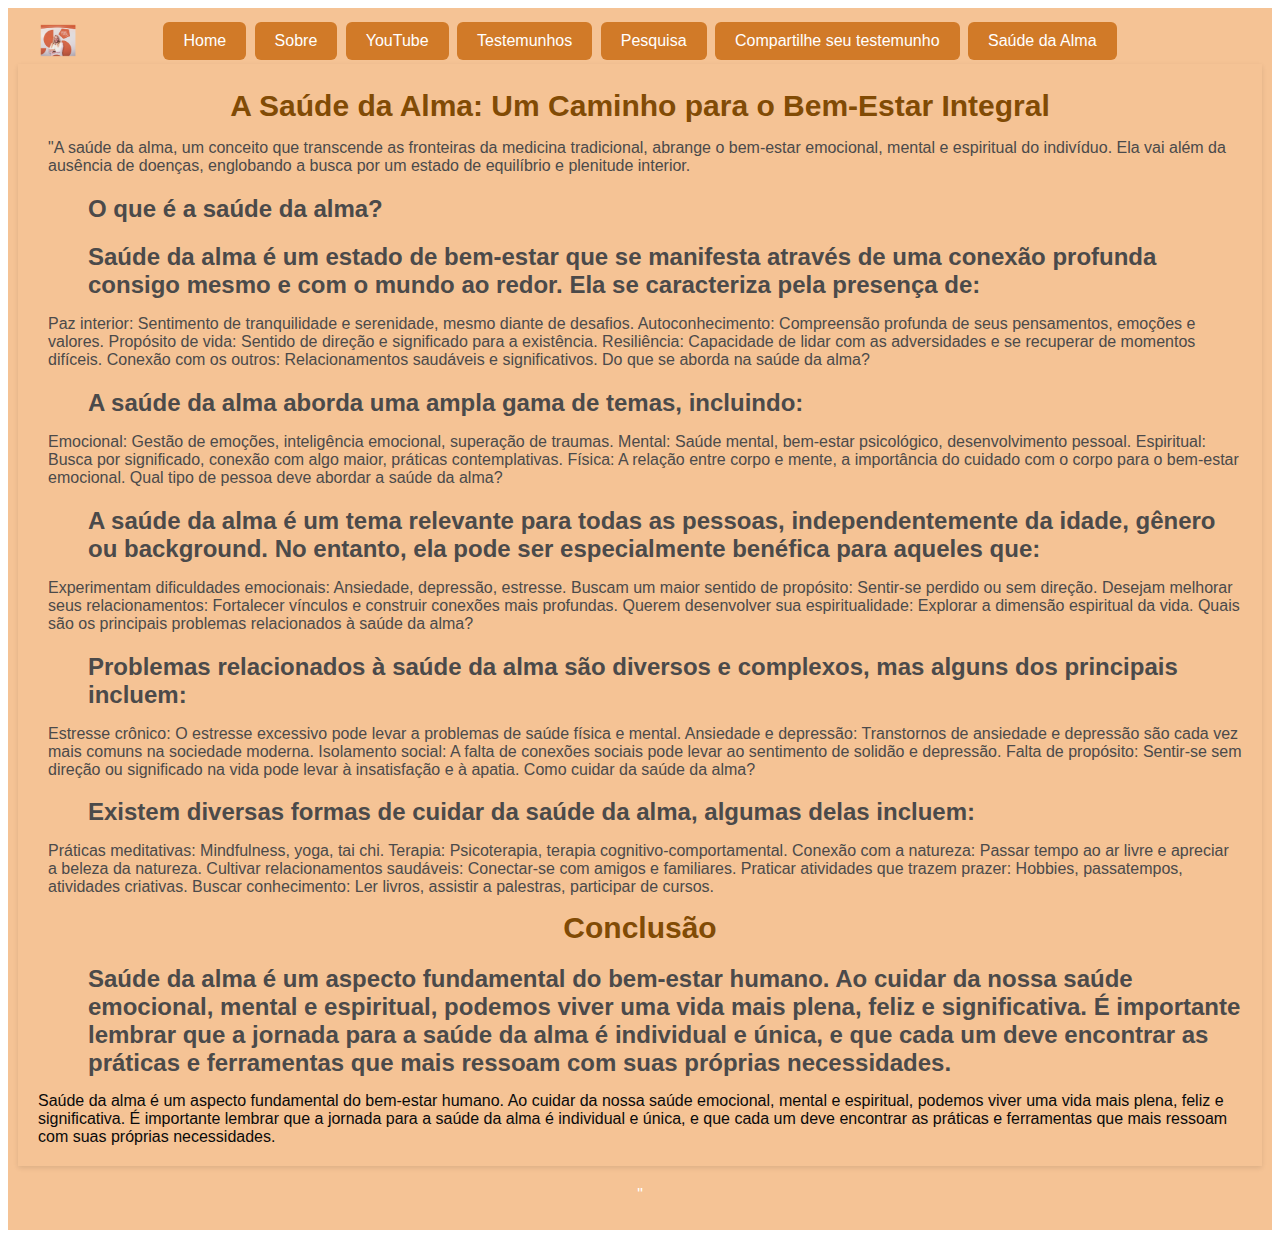
<file: bisparosana-main/saude da alma.html>
<!DOCTYPE html>
<html lang="pt-br">
<head>
    <meta charset="UTF-8">
    <title>Bispa Rosana Abbud</title>
    <link rel="stylesheet" href="style.css"> 
    <link rel="stylesheet" href="https://cdnjs.cloudflare.com/ajax/libs/font-awesome/6.4.2/css/all.min.css">
    
</head>
<header>
    <section class="cabeçalho">
        <nav> 
            <a href="index.html"><button>Home</button></a>
            <a href="Sobre.html"><button>Sobre</button></a>
            <a href="youtube.html"><button>YouTube</button></a>
            <a href="Testemunhos.html"><button>Testemunhos</button></a>
            <a href="https://forms.gle/9GRzURSyETZxjqDi6"><button>Pesquisa</button></a>
            <a href="https://docs.google.com/forms/d/e/1FAIpQLSf-OMthlEJAF8xyPZLeSKbcKfIl6_ytsDiVOc3iPxvoQPHa8A/viewform?embedded=true" target="_blank"><button>Compartilhe seu testemunho</button></a></a>
            <img src="bispa foto cortada.png" alt="Miniatura" class="miniatura"> 
            <a href="saude da alma.html"> 
                <button>Saúde da Alma</button> 
            </a>    
        </nav>
    </section>

 
    <main>
        <section class="Saúde da Alma" id="Saúde da Alma">
            <h1>A Saúde da Alma: Um Caminho para o Bem-Estar Integral</h1> 
            
         <p>"A saúde da alma, um conceito que transcende as fronteiras da medicina tradicional, abrange o bem-estar emocional, mental e espiritual do indivíduo. 
            Ela vai além da ausência de doenças, englobando a busca por um estado de equilíbrio e plenitude interior.
    </p>
     
        <h2>O que é a saúde da alma?</h2>
        
</div>
     <h2>
        Saúde da alma é um estado de bem-estar que se manifesta através de uma conexão profunda consigo mesmo e com o mundo ao redor. Ela se caracteriza pela presença de:
    </h2> 
    
 <p>Paz interior: Sentimento de tranquilidade e serenidade, mesmo diante de desafios.
    Autoconhecimento: Compreensão profunda de seus pensamentos, emoções e valores.
    Propósito de vida: Sentido de direção e significado para a existência.
    Resiliência: Capacidade de lidar com as adversidades e se recuperar de momentos difíceis.
    Conexão com os outros: Relacionamentos saudáveis e significativos.
    Do que se aborda na saúde da alma?

 </p> 
         
   

       <div>
                
        <h2>A saúde da alma aborda uma ampla gama de temas, incluindo:</h2>

        
        <p>Emocional: Gestão de emoções, inteligência emocional, superação de traumas.
            Mental: Saúde mental, bem-estar psicológico, desenvolvimento pessoal.
            Espiritual: Busca por significado, conexão com algo maior, práticas contemplativas.
            Física: A relação entre corpo e mente, a importância do cuidado com o corpo para o bem-estar emocional.
            Qual tipo de pessoa deve abordar a saúde da alma?

        </p>
        <h2>A saúde da alma é um tema relevante para todas as pessoas, independentemente da idade, gênero ou background. No entanto, ela pode ser especialmente benéfica para aqueles que:</h2>
        
        <p>Experimentam dificuldades emocionais: Ansiedade, depressão, estresse.
            Buscam um maior sentido de propósito: Sentir-se perdido ou sem direção.
            Desejam melhorar seus relacionamentos: Fortalecer vínculos e construir conexões mais profundas.
            Querem desenvolver sua espiritualidade: Explorar a dimensão espiritual da vida.
            Quais são os principais problemas relacionados à saúde da alma?</p>
        
        <h2>
            Problemas relacionados à saúde da alma são diversos e complexos, mas alguns dos principais incluem:
        </h2> 
        
        <p>
            Estresse crônico: O estresse excessivo pode levar a problemas de saúde física e mental.
            Ansiedade e depressão: Transtornos de ansiedade e depressão são cada vez mais comuns na sociedade moderna.
            Isolamento social: A falta de conexões sociais pode levar ao sentimento de solidão e depressão.
            Falta de propósito: Sentir-se sem direção ou significado na vida pode levar à insatisfação e à apatia.
            Como cuidar da saúde da alma?
        </p>
        
        <h2>
            Existem diversas formas de cuidar da saúde da alma, algumas delas incluem:
        </h2>
        
        <p> 
            Práticas meditativas: Mindfulness, yoga, tai chi.
            Terapia: Psicoterapia, terapia cognitivo-comportamental.
            Conexão com a natureza: Passar tempo ao ar livre e apreciar a beleza da natureza.
            Cultivar relacionamentos saudáveis: Conectar-se com amigos e familiares.
            Praticar atividades que trazem prazer: Hobbies, passatempos, atividades criativas.
            Buscar conhecimento: Ler livros, assistir a palestras, participar de cursos.
        </p>


        <h1>Conclusão</h1>
        
        <h2>
            Saúde da alma é um aspecto fundamental do bem-estar humano. Ao cuidar da nossa saúde emocional, mental e espiritual, podemos viver uma vida mais plena, feliz e significativa. É importante lembrar que a jornada para a saúde da alma é individual e única, e que cada um deve encontrar as práticas e ferramentas que mais ressoam com suas próprias necessidades.
        </h2> Saúde da alma é um aspecto fundamental do bem-estar humano. Ao cuidar da nossa saúde emocional, mental e espiritual, podemos viver uma vida mais plena, feliz e significativa. É importante lembrar que a jornada para a saúde da alma é individual e única, e que cada um deve encontrar as práticas e ferramentas que mais ressoam com suas próprias necessidades.
        </main>"</p> 
    </section>
</file>
<file: bisparosana-main/style.css>
/* Estilos gerais */
/* Importando as fontes do Google Fonts */
@import url('https://fonts.googleapis.com/css2?family=Roboto:wght@400;700&display=swap');
@import url('https://fonts.googleapis.com/css2?family=Montserrat:wght@400;700&display=swap');

/* Importando a fonte personalizada (caso você tenha uma) */
@font-face {
  font-family: 'MinhaFonte';
  src: url('minha-fonte.woff2') format('woff2'),
       url('minha-fonte.woff') format('woff');
}

/* Aplicando as fontes */
/* Aplicando as fontes */
/* Estilos para o container de vídeos do YouTube */
#videos {
    display: flex;
    flex-wrap: wrap;
    gap: 20px;
    justify-content: center;
    padding: 20px;
    background-color: #f5c395;
}

/* Estilos para os títulos dos vídeos */
#videos h3 {
    font-size: 18px;
    text-align: center;
    margin: 10px 0 5px 0;
    color: #333;
}

/* Estilos para os iframes dos vídeos */
#videos iframe {
    border: none;
    box-shadow: 0 4px 8px rgba(0, 0, 0, 0.1);
    transition: transform 0.3s ease;
}

/* Efeito de hover nos vídeos */
#videos iframe:hover {
    transform: scale(1.05);
}

/* Responsividade para vídeos */
@media (max-width: 768px) {
    #videos {
        flex-direction: column;
        align-items: center;
    }

    #videos iframe {
        width: 100%;
        max-width: 320px;
    }
}
/* Cabeçalho */
header {
    text-align: center;
    padding: 10px; /* Aumente o padding para melhor espaçamento */
    background-color: #f5c395; /* Marrom mais escuro para melhor contraste */
    color: #fff; 
    font-family: Arial, Helvetica, sans-serif;
}
header {
    position: relative; /* Permite posicionar elementos absolutamente dentro do cabeçalho */
}


.miniatura {
    width: 90px;
    height: auto;
}

.miniatura {
    position: absolute;
    top: 10px; /* Ajuste o valor conforme necessário */
    left: 10px; 
    width: 80px; /* Ajuste o tamanho conforme necessário */
    height: auto;
}
header nav button {
    background-color: #d17a28; /* Cor de fundo verde */
    border: none;
    color: white;
    padding: 10px 20px;
    text-align: center;
    text-decoration: none;
    display: inline-block;
    font-size: 16px; 
    margin: 4px 2px;
    cursor: pointer;
    border-radius: 6px; 
    text-decoration-color: #f5c395;
   /* Cantos    
 arredondados */
}
/* ... outros estilos ... */

/* Seção de Chamada */
.chamada {
    text-align: center; 
    padding: 210px; /* Reduz o padding superior para 80px */
    background-color: #f5c395; 
    color: #1b1b1a;
    margin-bottom: 10px; 
    background-image: url(/CAPA\ 3\ \(2\).jpg);
    background-size: cover; 
    background-position: center; 
    background-repeat: no-repeat; 
    opacity: 0.8;
}


.chamada h2 {
    margin-top: -20px; /* Ajuste o valor conforme necessário */
    margin-bottom: 10px;
    color: #bb620e; 
    font-size: 70px;
    text-shadow: 2px 2px 4px rgba(0, 0, 0, 0.5);
}


.chamada p {
    font-style: italic; 
text-align: center;  
    font-size: 20px;
    color: #bb620e; 
    text-shadow: 2px 2px 4px rgba(0, 0, 0, 0.5); /* Adiciona uma sombra preta suave */
}
.chamada h3 {
    margin-bottom: 10px;
    color: #fdfbfb; 
    font-size: 50px;
}
/* Seção Sobre a Bispa */
.sobre {
    padding: 40px; /* Reduza o padding para melhor visualização em telas menores */
    margin-bottom: 20px;
    background-color: #f5c395;
    background-image: url(/bispa\ foto\ cortada.png);
    color: #333;
    background-repeat: no-repeat;
    background-size: contain; /* Ajusta a imagem para caber no container */
    background-position: center left; /* Posiciona a imagem no canto superior direito */
    display: flex; /* Usa flexbox para posicionar o texto */
    flex-direction: column; /* Organiza os elementos em coluna */
    justify-content: flex-end; /* Alinha o texto ao final do container */
}

.sobre p, .sobre h2 {
    font-style: normal;
    text-align: left; /* Alinha o texto à esquerda */
    margin-left: 500px; /* Remove a margem esquerda */
    width: 50%; /* Limita a largura do texto para melhor legibilidade */
}
.familia {
    padding: 40px; /* Reduza o padding para melhor visualização em telas menores */
    margin-bottom: 20px;
    background-color: #f5c395;
    color: #333;
    background-image: url(/bispa.jpeg);
    background-repeat: no-repeat;
    background-size: contain; /* Ajusta a imagem para caber no container */
    background-position: left ;/* Posiciona a imagem no canto superior direito */
    display: flex; /* Usa flexbox   para posicionar o texto */
    flex-direction: column; /* Organiza os elementos em coluna */
    justify-content: flex-end; /* Alinha o texto ao final do container */

   
}
.familia image {
    margin-left: 100px;
    
}
.familia p {
    font-style: normal;
    text-align: left; /* Alinha o texto à esquerda */
    margin-left: 500px; /* Remove a margem esquerda */
    width: 50%; /* Limita a largura do texto para melhor legibilidade */
}
.familia h3 {
    font-style: normal;
    text-align: left; /* Alinha o texto à esquerda */
    margin-left: 500px; /* Remove a margem esquerda */
    width: 50%; /* Limita a largura do texto para melhor legibilidade */
}
header h1 {
    margin-bottom: 10px;
}

header img {
    max-width: 200px;
    border-radius: 50%; /* Imagem circular */
    margin-bottom: 20px;
}

/* Seções */
main section {
    padding: 20px;
    margin-bottom: 20px;
    background-color: #f5c395;
    box-shadow: 0 2px 5px rgba(0, 0, 0, 0.1);
    text-align: left;
    color: #0a0a0a;
}

section h1 {
    margin-top: 1px;
    color: #814b05;
  
    margin-top: 5px;
    font-size: 30px;
    text-align: center;
}
section h2{
    margin-bottom: 15px;
    color: #4b4a4a;
    margin-left: 50px;
}
section h3,h4,h5 {
    margin-bottom: 15px;
    color: #4b4a4a; /* Cor de destaque para títulos */
    margin-left: 30px;
    text-align: left;
}
section p{
    margin-bottom: 15px;
    color: #4b4a4a; /* Cor de destaque para títulos */
    margin-left: 10px;
    text-align: left;
}
section img {
    max-width: 100%;
    height: auto;
    margin-bottom: 10px;
}
/* canal do youtube*/

.youtube{
    text-align: center;
    background-color: #f5c395;
    color: #333;
}
.youtube p{
    text-align: center;
}

.spotify {
    text-align: center;
    background-color: #f5c395;
    color: #333;
    margin-top: 0px;
    
}
/* Testemunhos */

.titulo-testemunhos {
    text-align: center; /* Centraliza o título */
    font-size: 1.5em; /* Aumenta o tamanho da fonte */
    font-weight: bold; /* Deixa o texto em negrito */
    margin-bottom: 5px; /* Adiciona espaço abaixo do título */
    color: #333; /* Define a cor do texto (opcional) */
    background-color: #f5c395;
    margin-top: 0%;
}
.testemunhos {
    text-align: center;
    display:flex;
    flex-wrap:wrap; 
    justify-content:center; 
    color: #111111;
    background-color: #f5c395;
    color: #333;
   
}

.testemunhos .testemunho {
    
    margin-top: 20px;
    display: flex; 
    flex-direction: column; 
    align-items: center; 
    border: 2px solid #ddd;
    padding: 10px;
    margin-bottom: 10px;
    border-radius: 5px;
    width: 20%; 
    box-sizing: border-box; 
    background-color: #f5c395;
}

.testemunhos .testemunho img {
    max-width: 50%;
    height:min-content;
    margin-bottom: 5px;
    border-radius: 5%;
    object-fit: cover; /* Garante que a imagem cubra todo o espaço, mesmo que seja cortada */
    aspect-ratio: 1 / 1; /* Define a proporção da imagem como 1:1 (quadrado) */
}

.testemunhos .testemunho h2 {
    font-style: italic; 
    text-align: center; 
    
    
}

/* Formulário de Testemunho */
.enviar-testemunho{
    color: #333;
}
.enviar-testemunho textarea {
    width: 100%;
    padding: 10px;
    margin-bottom: 10px;
    border: 1px solid #ddd;
    border-radius: 5px;
    color: #333;
  
    
}

.enviar-testemunho button {
    background-color: #d17a28;
    color: #f1efef;
    padding: 10px 20px;
    border: none;
    border-radius: 5px;
    cursor: pointer;
 
}

/* Rodapé */
footer {
    text-align: center;
    padding: 20px;
    background-color: #351f02; /* Fundo escuro */
    color: #fff;
}

footer nav a {
    color: #fdfafa;
    text-decoration: none;
    margin: 0 10px;
}
footer a {
/* Estilos para os links dos ícones */
margin: 0 10px;
font-size: 1.5em; /* Ajuste o tamanho conforme necessário */
color: #fff; /* Cor dos ícones */
/* Responsividade */
text-align: right;
} 
header {
    flex: 1; 
}
/* Media queries para responsividade */
@media (max-width: 768px) { /* Telas menores, como tablets */
  .cabeçalho button, 
  .icones-redes-sociais a i {
    font-size: 14px; 
  }

  .icones-redes-sociais a {
    margin: 0 3px; 
  }
}

@media (max-width: 480px) { /* Telas muito pequenas, como celulares */
  .cabeçalho button,
  .icones-redes-sociais a i {
    font-size: 12px; 
  }

  .icones-redes-sociais {
    flex-direction: column; 
    align-items: flex-end; 
  }

  .icones-redes-sociais a {
    margin: 3px 0; 
  }

  .miniatura { 
    display: none; 
  }

  .thumbnail-medium {
    width: 200px;
    height: 150px;
    object-fit: cover; /* Escala a imagem para preencher o container */
  }
}
</file>
